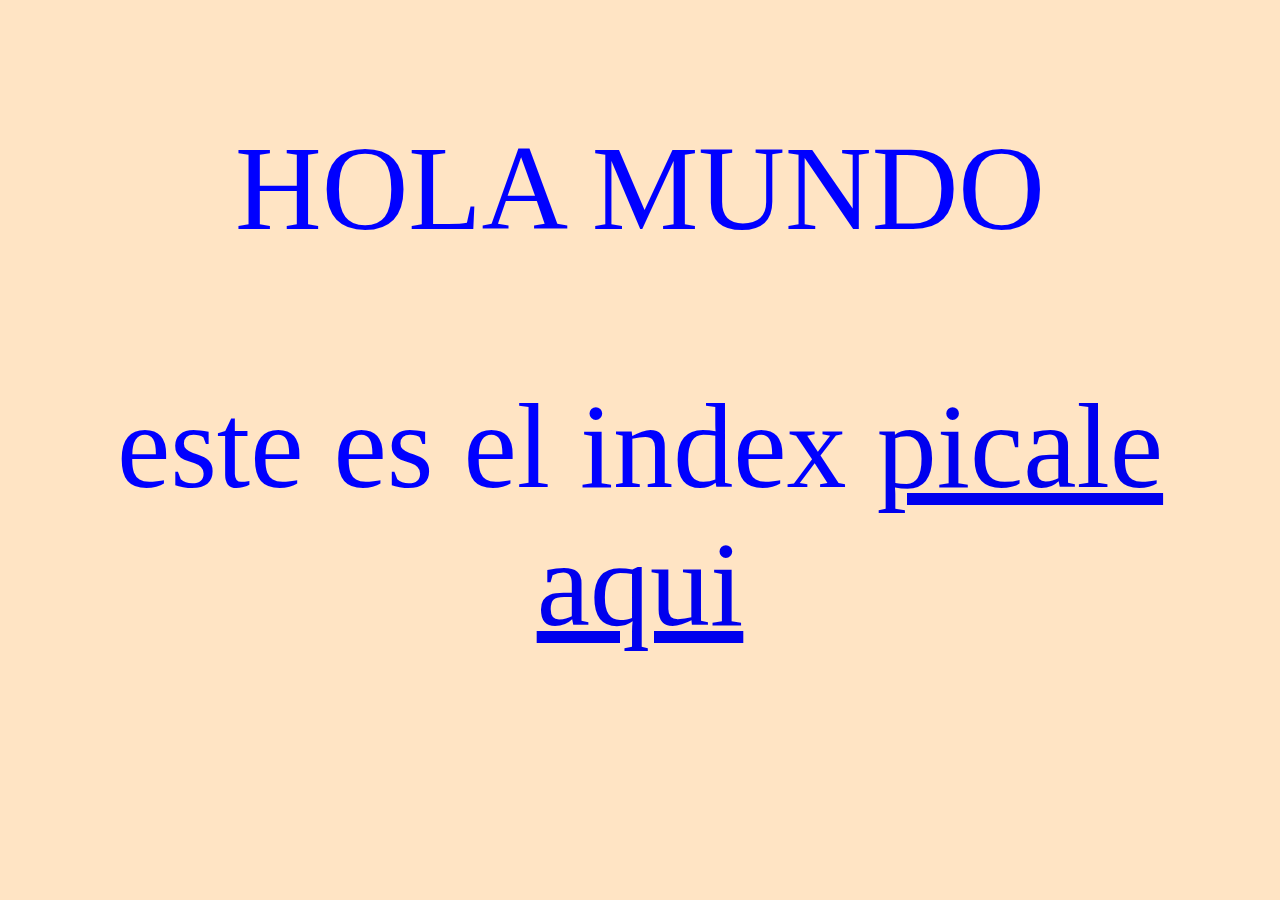
<file: index.html>
<!DOCTYPE html>
<html lang="es">
<head>
    <meta charset="UTF-8">
    <meta name="viewport" content="width=device-width, initial-scale=1.0">
    <title>Pagina 1</title>
    <link rel="stylesheet" href="style.css">
</head>
<body>
    <p>HOLA MUNDO</p>
    <p>este es el index <a href="pagina2.html">picale aqui</a></p>
    <script src="js.js"></script>
</body>
</html>
</file>
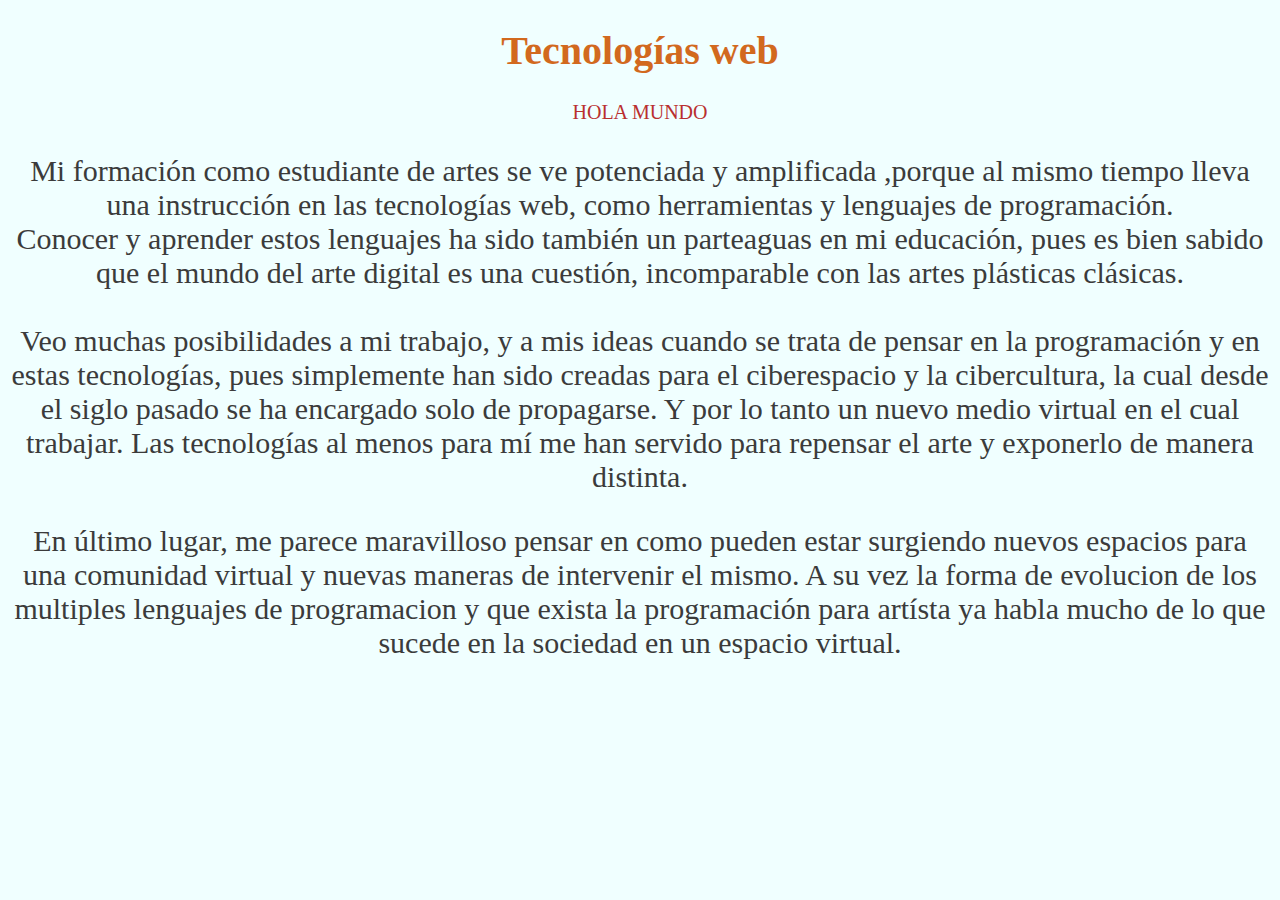
<file: tareashernani/index.html>
<!DOCTYPE html>
<html lang="en">
<head>
    <meta charset="UTF-8">
    <meta name="viewport" content="width=device-width, initial-scale=1.0">
    <title>Tarea 2</title>
    <link rel="stylesheet" href="style.css">
    <link rel="icon" type="image/x-icon" href="favicon.ico">
</head>
<body>
    <h1>Tecnologías web</h1>
    
    <script src="script.js"></script>
</body>
<p>HOLA MUNDO</p>

<p id="p1">Mi formación como estudiante de artes se ve potenciada y amplificada
    ,porque al mismo tiempo 
    lleva una instrucción en las tecnologías web, como herramientas y lenguajes de 
    programación. <br>
    Conocer y aprender estos lenguajes ha sido también un parteaguas en mi 
    educación, pues es bien sabido que el mundo del arte digital es una cuestión, 
    incomparable con las artes plásticas clásicas.<br> <br>
    Veo muchas posibilidades a mi trabajo, y a mis ideas cuando se trata
    de pensar en la programación y en estas tecnologías, pues simplemente 
    han sido creadas para el ciberespacio y la cibercultura, la cual desde el
    siglo pasado se ha encargado solo de propagarse. Y por lo tanto un nuevo medio 
    virtual en el cual trabajar. Las tecnologías al menos para mí me han servido para repensar
    el arte y exponerlo de manera distinta. </p>
    

    <p id="p2">

En último lugar, me parece maravilloso pensar en como pueden estar surgiendo
nuevos espacios para una comunidad virtual y nuevas maneras de intervenir el 
mismo. A su vez la forma de evolucion de los multiples lenguajes de programacion
y que exista la programación para artísta ya habla mucho de lo que sucede en la 
sociedad en un espacio virtual.
    </p>
    </html>
</file>
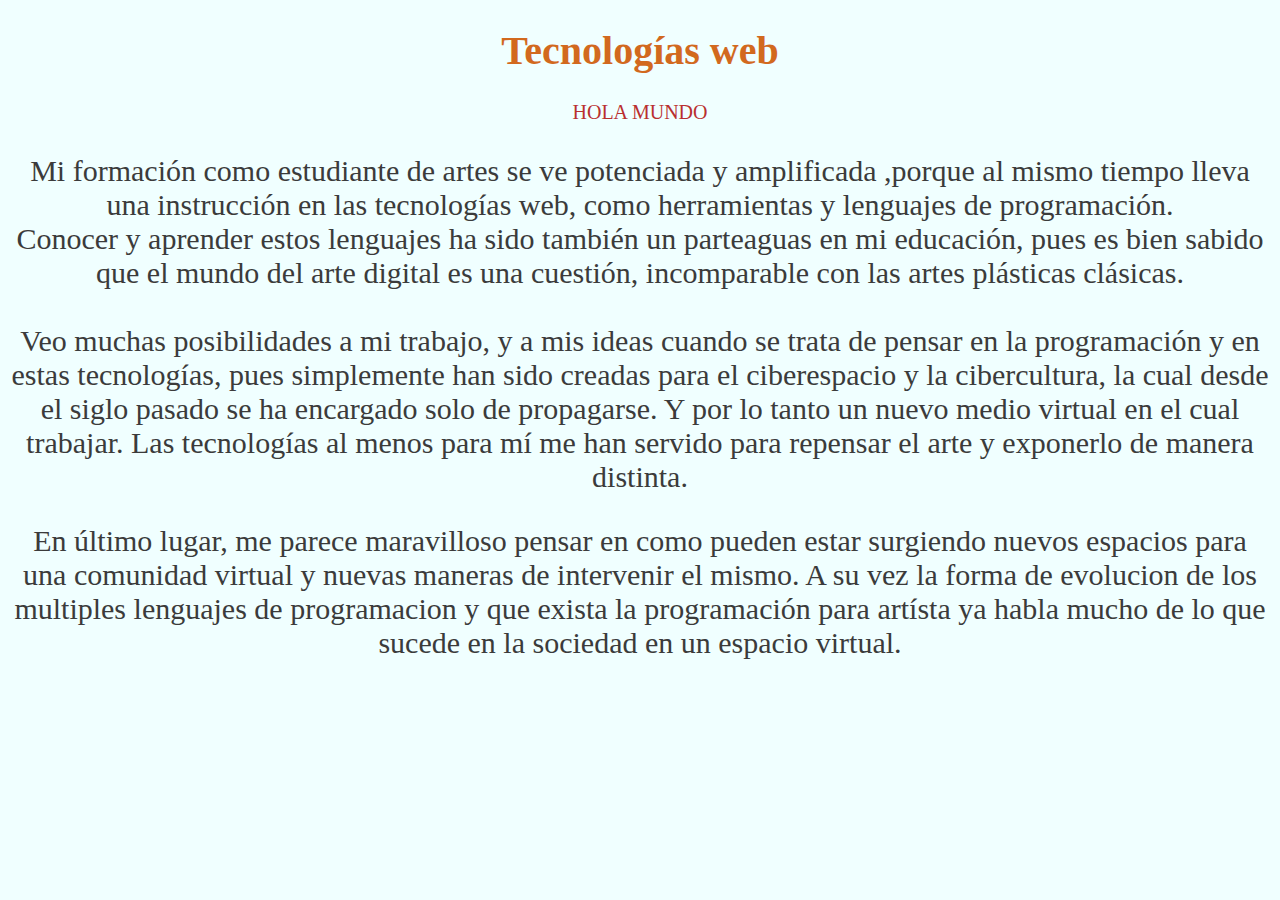
<file: codigos/tareashernani/index.html>
<!DOCTYPE html>
<html lang="en">
<head>
    <meta charset="UTF-8">
    <meta name="viewport" content="width=device-width, initial-scale=1.0">
    <title>Tarea 2</title>
    <link rel="stylesheet" href="style.css">
</head>
<body>
    <h1>Tecnologías web</h1>
    
    <script src="script.js"></script>
</body>
<p>HOLA MUNDO</p>

<p id="p1">Mi formación como estudiante de artes se ve potenciada y amplificada
    ,porque al mismo tiempo 
    lleva una instrucción en las tecnologías web, como herramientas y lenguajes de 
    programación. <br>
    Conocer y aprender estos lenguajes ha sido también un parteaguas en mi 
    educación, pues es bien sabido que el mundo del arte digital es una cuestión, 
    incomparable con las artes plásticas clásicas.<br> <br>
    Veo muchas posibilidades a mi trabajo, y a mis ideas cuando se trata
    de pensar en la programación y en estas tecnologías, pues simplemente 
    han sido creadas para el ciberespacio y la cibercultura, la cual desde el
    siglo pasado se ha encargado solo de propagarse. Y por lo tanto un nuevo medio 
    virtual en el cual trabajar. Las tecnologías al menos para mí me han servido para repensar
    el arte y exponerlo de manera distinta. </p>
    

    <p id="p2">

En último lugar, me parece maravilloso pensar en como pueden estar surgiendo
nuevos espacios para una comunidad virtual y nuevas maneras de intervenir el 
mismo. A su vez la forma de evolucion de los multiples lenguajes de programacion
y que exista la programación para artísta ya habla mucho de lo que sucede en la 
sociedad en un espacio virtual.
    </p>
    </html>
</file>
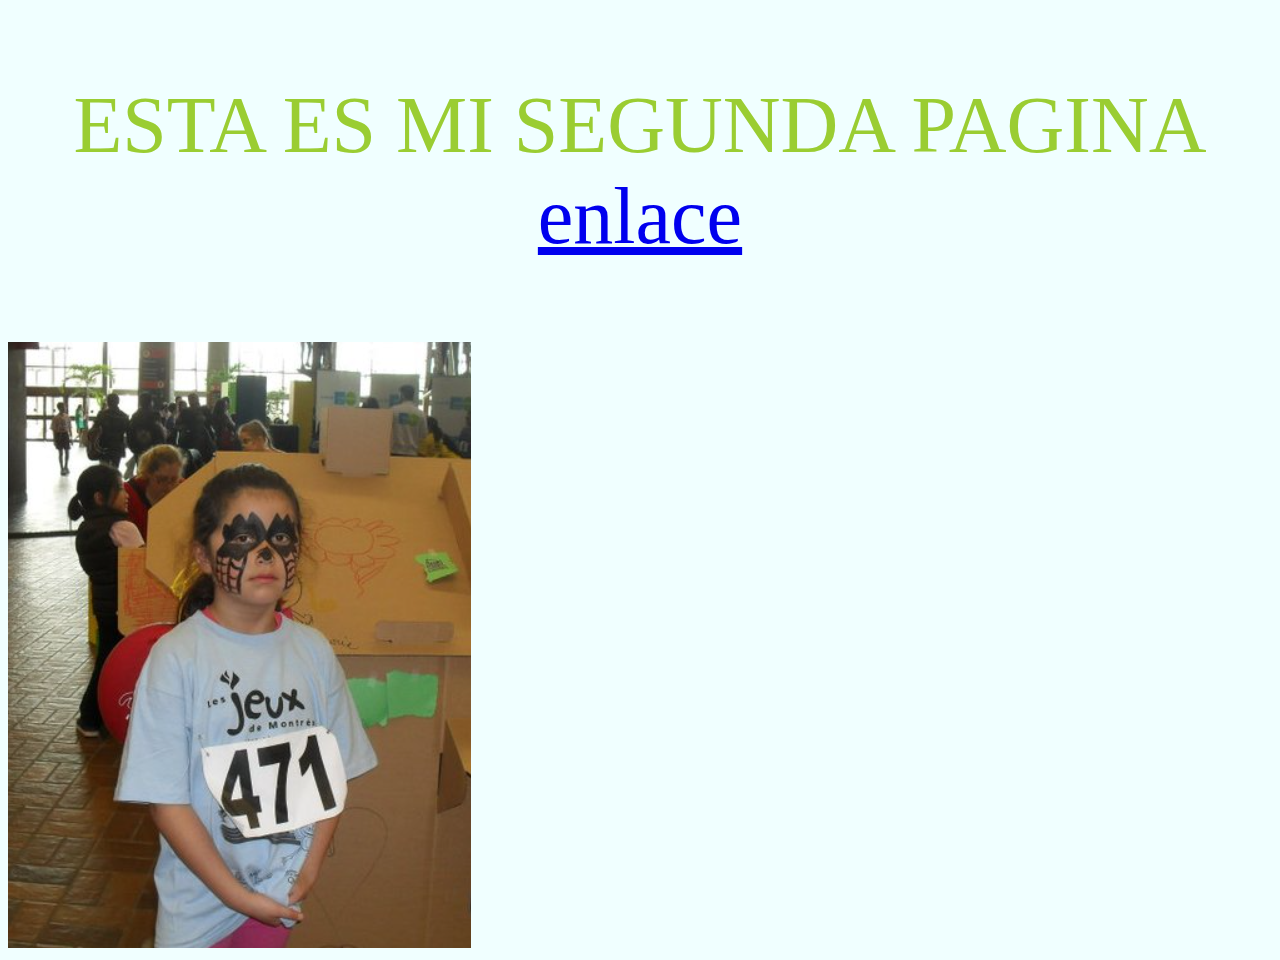
<file: pagina2.html>
<!DOCTYPE html>
<html lang="es">
<head>
    <meta charset="UTF-8">
    <meta name="viewport" content="width=device-width, initial-scale=1.0">
    <title>Pagina2</title>
    <link rel="stylesheet" href="style.css">
</head>
<body class="body2">
    <p class="texto">ESTA ES MI SEGUNDA PAGINA <a href="index.html">enlace</a></p>
   
<img src="assets/img/jeux.jpg" alt="esta es la primer imagen">

    <script src="js2.js"></script>
</body>
</html>
</file>
<file: style.css>
p {
    color: blue;
    font-size: 120px;
    text-align: center;
}
.texto {
    color:yellowgreen;
    font-size: 80px;
    text-align: center;}

body{
   background-color: bisque;
}
.body2{
    background-color:azure;

}
</file>
<file: tareashernani/style.css>
p {
    color: rgb(185, 47, 47);
    font-size: 20px;
    text-align: center;
}

body{
   background-color: azure
}
#p1{
    color: rgb(59, 59, 59);
    font-size: 30px;
    text-align: center;
}
#p2{
    color: rgb(59, 59, 59);
    font-size: 30px;
    text-align: center;
}

h1{color: chocolate;
    font-size: 40px;
    text-align: center;

}
</file>
<file: codigos/tareashernani/style.css>
p {
    color: rgb(185, 47, 47);
    font-size: 20px;
    text-align: center;
}

body{
   background-color: azure
}
#p1{
    color: rgb(59, 59, 59);
    font-size: 30px;
    text-align: center;
}
#p2{
    color: rgb(59, 59, 59);
    font-size: 30px;
    text-align: center;
}

h1{color: chocolate;
    font-size: 40px;
    text-align: center;

}
</file>
